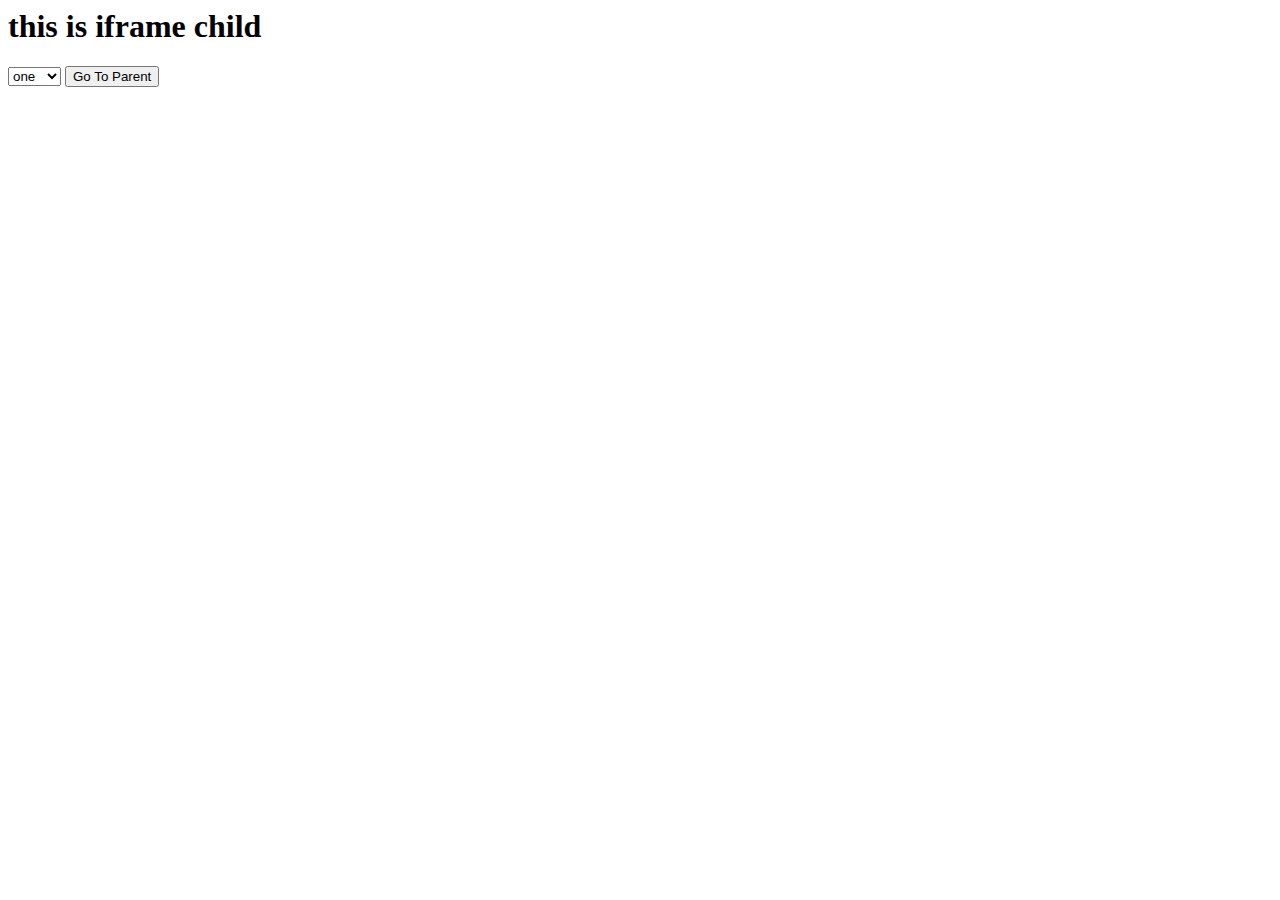
<file: examples/childForm.html>
<html>
 <head>
    <title>iframe child</title>
     <script type="text/javascript">
         function getVal() {
             var sel = document.getElementById("Select1");
             var index = sel.selectedIndex;
             var value = sel[index].value;
             return value;
         }
     </script>
 </head>
 <body>
 <form id="frm" >
     <h1>this is iframe child</h1>
     <select id="Select1" name="Select1">
         <option value="1">one</option>
         <option value="2">two</option>
         <option value="3">three</option>
     </select>
     <input type="button" onclick="parent.setValue(getVal());" value="Go To Parent" />
 </form>
 </body>
</html>
</file>
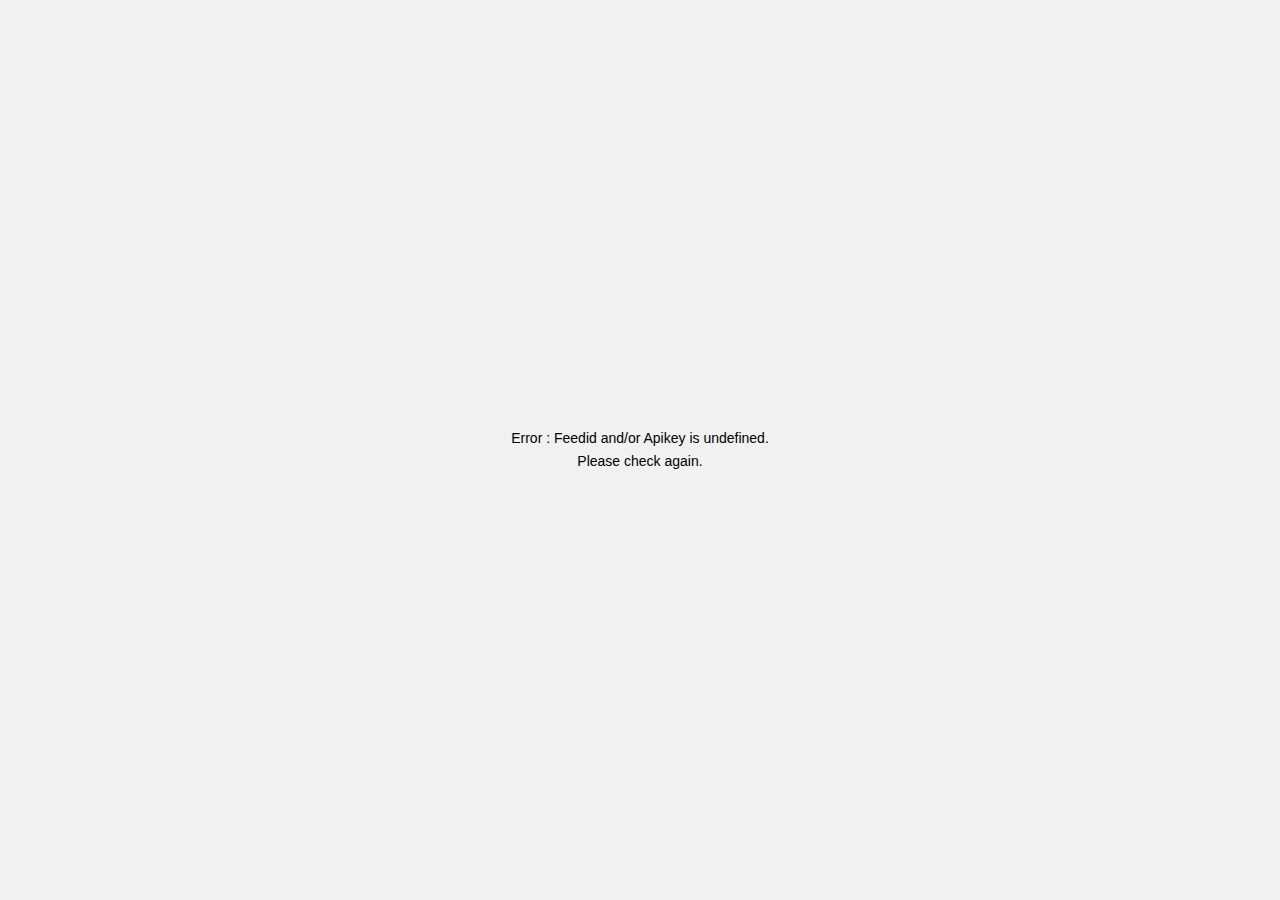
<file: examples/iframe/netpie.feedview.html>
<script src="../../jquery.js"></script>
<link href="../../netpie.theme.css" rel="stylesheet" />
<script src="../../netpie.feedview.js"></script>
<script>
    var data = {};
    var timelist ={seconds:1000,minutes:1000*60,hours:1000*60*60,days:1000*60*60*24,months:1000*60*60*24*30,years:1000*60*60*24*30*12}
	var parameter = {feedid:null,apikey:null,granularity_value:"15",granularity_unit:"minutes",since_value:"24",since_unit:"hours"};
	var option = {};
    var path = window.location.href.split('?');
    var params = path[1].split('&');

    for (var i = 0; i < params.length; i++) {
        var nv = params[i].split('=');
        if (!nv[0]) continue;
        if(nv[0]=="feedid"||nv[0]=="apikey"||nv[0]=="granularity"||nv[0]=="since"||nv[0]=="from"||nv[0]=="to"){
            if(nv[0]=="granularity"||nv[0]=="since"){
                var datastring = decodeURIComponent(nv[1].replace(/\+/g,  " "));
                datastring = datastring.split(/(\d+)/);
                parameter[nv[0]+"_value"] = datastring[1];
                parameter[nv[0]+"_unit"] = datastring[2];
            }
            else if(nv[0]=="from"||nv[0]=="to"){
                parameter[nv[0]+"_value"] = decodeURIComponent(nv[1].replace(/\+/g,  " "));
            }
            else{
                parameter[nv[0]] = decodeURIComponent(nv[1].replace(/\+/g,  " "));
            }
        }
        else{
        	
            if(nv[0]=="multipleaxis"||nv[0]=="marker"||nv[0]=="yzero"||nv[0]=="autogap"){
                option[nv[0]] = (decodeURIComponent(nv[1].replace(/\+/g,  " ")) == 'true');
            }
            else{
                option[nv[0]] = decodeURIComponent(nv[1].replace(/\+/g,  " "));
            }
        }
    }

    function reloadhData(s) {
        if(typeof data['data'] !== "undefined"){
            var timenow = new Date().getTime();
            var lasttime;
            for (var i = 0; i<data['data']['lastest_data'].length ; i++) {
                for (var j = 0; j<data['data']['data'][i]['values'].length; j++) {
                    if(typeof data['data']['data'][i]['values'][j] !== "undefined"){
                        if(data['data']['data'][i]['values'][j][0]+s.since_value*timelist[s.since_unit]<timenow){
                            data['data']['data'][i]['values'].splice(j, 1)
                        }
                    }
                    lasttime = data['data']['data'][i]['values'][data['data']['data'][i]['values'].length-1][0];
                }
            }

            var apiurl = 'https://api.netpie.io/feed/'+s.feedid+'?apikey='+s.apikey+'&granularity='+s.granularity+'&aggregate=avg&from='+lasttime+'&to='+timenow;
            $.getJSON( apiurl, function(datajson) {
                if(typeof datajson['lastest_data'] !== "undefined"){
                    for (var i = 0; i<data['data']['lastest_data'].length ; i++) {
                        data['data']['data'][i]['values'].splice(data['data']['data'][i]['values'].length-1, 1)
                        data['data']['data'][i]['values'] = data['data']['data'][i]['values'].concat(datajson['data'][i]['values']);
                    }
                    data['data']['to'] = timenow;
                    updateChart('chart',data['data'],option);
                }
            });
        }
        else{
            var apiurl = 'https://api.netpie.io/feed/'+s.feedid+'?apikey='+s.apikey+'&granularity='+s.granularity+'&aggregate=avg&since='+s.since;
            $.getJSON( apiurl, function(datajson) {
                data['data'] = datajson;
                var newfrom;
                var newto;
                if(typeof data['data']['lastest_data'] !== "undefined"){
                    for (var i = 0; i<data['data']['lastest_data'].length ; i++) {
                        var timelastitem = data['data']['data'][i]['values'][data['data']['data'][i]['values'].length-1][0];
                        if(data['data']['lastest_data'][i]['values'][0][0]>timelastitem+timelist[data['data']['granularity'][1]]*data['data']['granularity'][0]){
                            if(typeof newfrom === "undefined"){
                                newfrom = timelastitem+1000;
                                newto = data['data']['lastest_data'][i]['values'][0][0];
                            }
                            else{
                                if(newfrom>timelastitem){
                                    newfrom = timelastitem;
                                }
                            }
                        }
                    }
                }
                updateChart('chart',data['data'],option);
                if(typeof newfrom !== "undefined"){
                    reloadjData(s,newfrom,newto)
                }                
            });
        }
    }
    function reloadiData(s) {
        if(typeof data['data'] !== "undefined"){
            var timenow = new Date().getTime();
            var timelastitem;
            for (var i = 0; i<data['data']['lastest_data'].length ; i++) {
                if(typeof timelastitem === "undefined"){
                    timelastitem = data['data']['data'][i]['values'][data['data']['data'][i]['values'].length-1][0];
                }
                else{
                    if(timelastitem<data['data']['data'][i]['values'][data['data']['data'][i]['values'].length-1][0]){
                        timelastitem = data['data']['data'][i]['values'][data['data']['data'][i]['values'].length-1][0];
                    }
                }
                 
            }
            if(timelastitem+s.granularity_value*timelist[s.granularity_unit]<s.to_value){
                var apiurl = 'https://api.netpie.io/feed/'+s.feedid+'?apikey='+s.apikey+'&granularity='+s.granularity_value+s.granularity_unit+'&aggregate=avg&from='+timelastitem+'&to='+s.to_value;
                $.getJSON( apiurl, function(datajson) {
                    if(typeof datajson['lastest_data'] !== "undefined"){
                        for (var i = 0; i<data['data']['lastest_data'].length ; i++) {
                            data['data']['data'][i]['values'].splice(data['data']['data'][i]['values'].length-1, 1);
                            data['data']['data'][i]['values'] = data['data']['data'][i]['values'].concat(datajson['data'][i]['values']);
                        }
                        updateChart('chart',data['data'],option);
                    }
                });
            }
            
        }
        else{
            var apiurl = 'https://api.netpie.io/feed/'+s.feedid+'?apikey='+s.apikey+'&granularity='+s.granularity_value+s.granularity_unit+'&aggregate=avg&from='+s.from_value+'&to='+s.to_value;
            $.getJSON( apiurl, function(datajson) {
                data['data'] = datajson;
                var newfrom;
                var newto;
                if(typeof data['data']['lastest_data'] !== "undefined"){
                    for (var i = 0; i<data['data']['lastest_data'].length ; i++) {
                        var timelastitem = data['data']['data'][i]['values'][data['data']['data'][i]['values'].length-1][0];
                        if(data['data']['lastest_data'][i]['values'][0][0]>timelastitem+timelist[data['data']['granularity'][1]]*data['data']['granularity'][0]){
                            if(typeof newfrom === "undefined"){
                                newfrom = timelastitem+1000;
                                newto = data['data']['lastest_data'][i]['values'][0][0];
                            }
                            else{
                                if(newfrom>timelastitem){
                                    newfrom = timelastitem;
                                }
                            }
                        }
                    }
                }
                updateChart('chart',data['data'],option);
                if(typeof newfrom !== "undefined"){
                    reloadjData(s,newfrom,newto)
                }                
            });
        }
    }

    function reloadjData(s,from,to) {
        var apiurl = 'https://api.netpie.io/feed/'+s.feedid+'?apikey='+s.apikey+'&granularity='+s.granularity_value+s.granularity_unit+'&aggregate=avg&from='+from+'&to='+to;
        $.getJSON( apiurl, function(datajson) {
            for (var i = 0; i<data['data']['lastest_data'].length ; i++) {
                data['data']['data'][i]['values'] = data['data']['data'][i]['values'].concat(datajson['data'][i]['values']);
            }
            var newfrom;
            var newto;
            for (var i = 0; i<data['data']['lastest_data'].length ; i++) {
                var timelastitem = data['data']['data'][i]['values'][data['data']['data'][i]['values'].length-1][0];
                if(data['data']['lastest_data'][i]['values'][0][0]>timelastitem+timelist[data['data']['granularity'][1]]*data['data']['granularity'][0]){
                    if(typeof newfrom === "undefined"){
                        newfrom = timelastitem+1000;
                        newto = data['data']['lastest_data'][i]['values'][0][0];
                    }
                    else{
                        if(newfrom>timelastitem){
                            newfrom = timelastitem;
                        }
                    }
                }
            }
            updateChart('chart',data['data'],option);
            if(typeof newfrom !== "undefined"){
                reloadjData(s,newfrom,newto)
            }
        });
    }
</script>

<body style="margin: 0px;overflow: hidden;background-color: inherit;" id="body">
	<div style="width:100vw;height:100vh;" id="main">
	    <div id="chart"></div>
	</div>
    <script>
        if(parameter["feedid"]!=null&parameter["apikey"]!=null){
            if(typeof parameter["from_value"] !== 'undefined' && typeof parameter["to_value"] !== 'undefined'){
                setInterval(function insertGraph() {
                    reloadiData(parameter)
                    return insertGraph;
                }(), 15000);
            }
            else{
                setInterval(function insertGraph() {
                    reloadhData(parameter)
                    return insertGraph;
                }(), 15000);
            }
            
        }
        else{
            $('#chart').html('Error : Feedid and/or Apikey is undefined.<br><br>Please check again.')
            $('#main').css({
                margin: "0",
                padding: "0",
                display: "table"
            })
            $('#chart').css({
                display: "table-cell",
                "text-align": "center",
                "vertical-align": "middle",
                backgroundColor: "#F1F1F1",
                font: '14px/0.8em Trebuchet, Arial, sans-serif',
            })
        }
    </script>
</body>
</file>
<file: netpie.theme.css>
.bg-graph {
    background-color: #F1F1F1 !important ;
}

.bg-graph div {
    /*color: #000000 !important ;*/
    font-family: Trebuchet, Arial, sans-serif !important;
    font-weight: normal !important;
}

.bg-graph div table tbody tr td {
    color: #000000 !important ;
    font-family: Trebuchet, Arial, sans-serif !important;
    font-weight: normal !important;
}

.flot-x-axis div {
	color: #000000 !important ;
}
</file>
